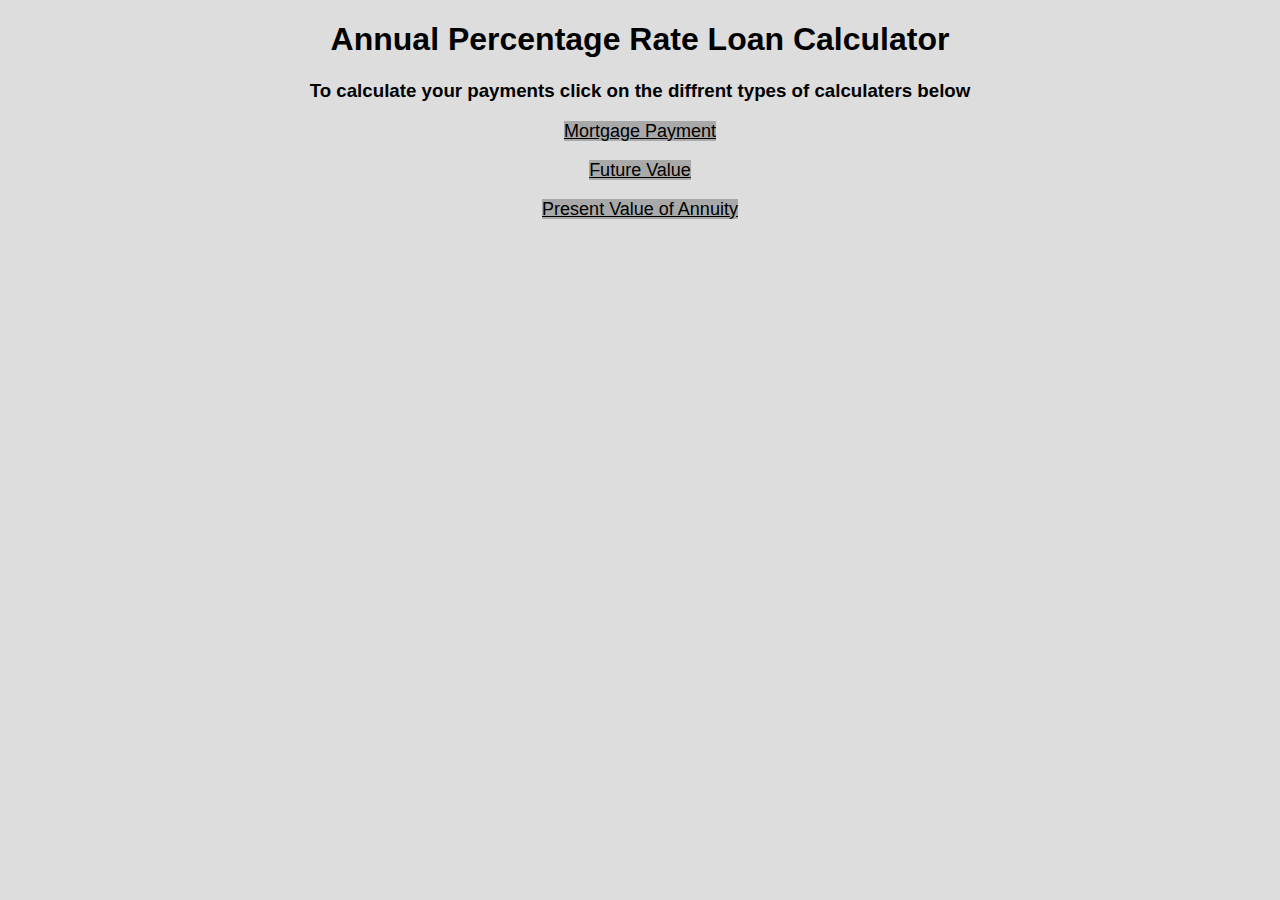
<file: index.html>
<!DOCTYPE html>
<html lang="en">
<head>
    <meta charset="UTF-8">
    <meta name="viewport" content="width=device-width, initial-scale=1.0">
    <title>Document</title>
    <link rel="stylesheet" href="./main.css">
</head>
<body>
    <h1>
        Annual Percentage Rate Loan Calculator
    </h1>
    <h3>To calculate your payments click on the diffrent types of calculaters below</h3>
    <a href="mortgage.html" class="btn-calc"> Mortgage Payment</a> <br> <br>
    <a href="futurev.html" class="btn-calc"> Future Value </a> <br><br>
    <a href="presentv.html" class="btn-calc"> Present Value of Annuity </a>
   
</body>
</html>
</file>
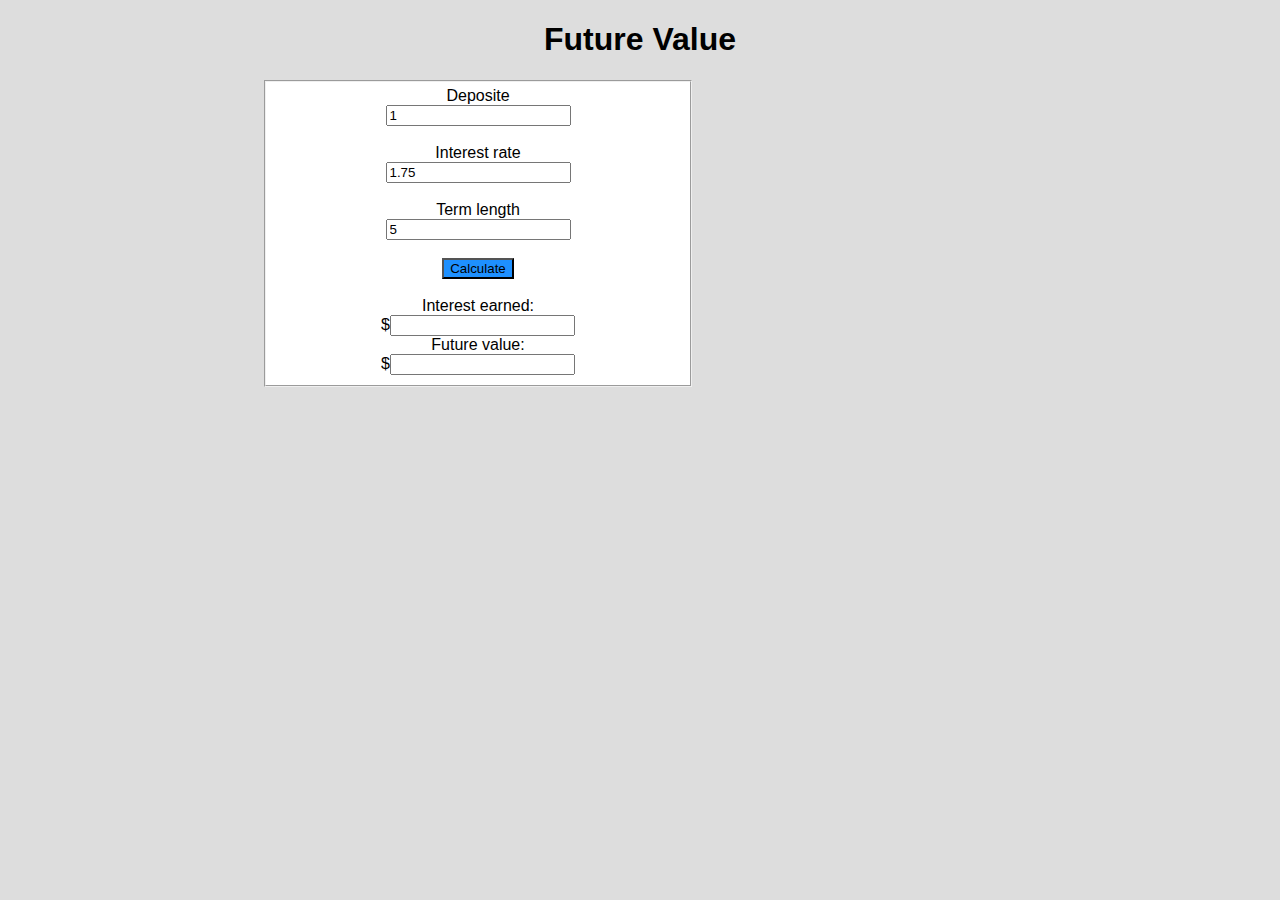
<file: futurev.html>
<!DOCTYPE html>
<html lang="en">
<head>
    <meta charset="UTF-8">
    <meta name="viewport" content="width=device-width, initial-scale=1.0">
    <title>Document</title>
    <link rel="stylesheet" href="index.html">
    <link rel="stylesheet" href="main.css">
    <script src="main.js"></script>
</head>
<body>
    <h1> Future Value </h1>
    <fieldset class="filed">

        <label for="pLoanAmount"> Deposite </label><br>
        <input type="number" id="pLoanAmount" value="1"> <br><br>
    
        <label for="annualInterestRate"> Interest rate </label> <br>
        <input type="number" id="annualInterestRate" value="1.75"> <br><br>
    
        <label for="numberOfYears"> Term length </label> <br>
        <input type="number" id="numberOfYears" value="5"><br><br>
    
        <button id="calculatePayment"> Calculate </button> <br><br>
    
     Interest earned: <br> $<input type="text" id="paymentAmount"  value="" readonly> <br>
     Future value: <br> $<input type="text" id="paymentAmount"  value="" readonly>
        </fieldset>
       
</body>
 <script>
    function onClick( {

    })
 </script>
</html>
</file>
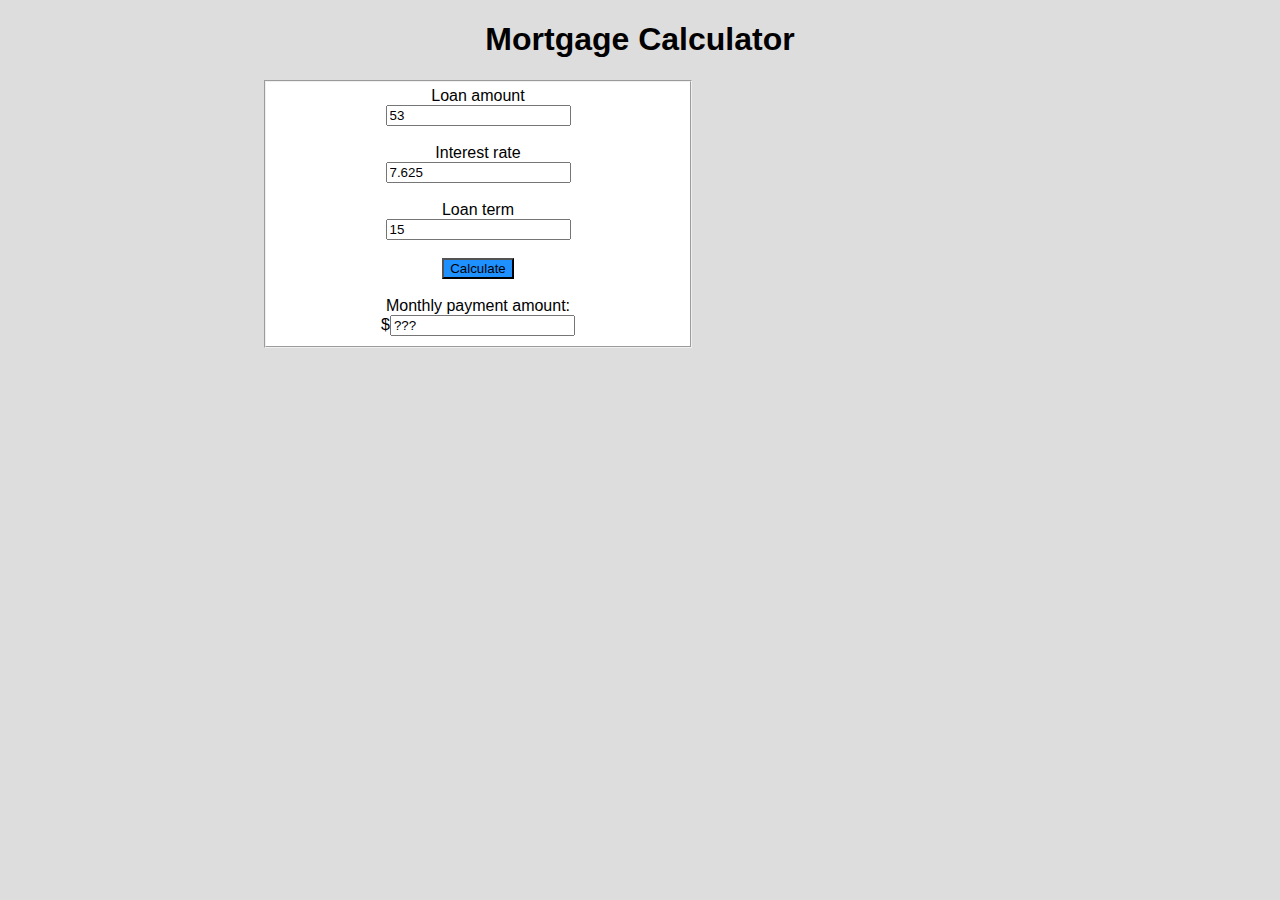
<file: mortgage.html>
<!DOCTYPE html>
<html lang="en">
<head>
    <meta charset="UTF-8">
    <meta name="viewport" content="width=device-width, initial-scale=1.0">
    <title>Document</title>
    <link rel="stylesheet" href="index.html">
    <link rel="stylesheet" href="main.css">
   <script src="main.js"></script>
</head>
<body>
    <h1> Mortgage Calculator</h1>
    <fieldset class="filed">
    <label for="pLoanAmount"> Loan amount </label><br>
    <input type="number" id="pLoanAmount" value="53"> <br><br>

    <label for="annualInterestRate"> Interest rate </label> <br>
    <input type="number" id="annualInterestRate" value="7.625"> <br><br>

    <label for="numberOfYears"> Loan term</label> <br>
    <input type="number" id="numberOfYears" value="15"><br><br>

    <button id="calculatePayment"> Calculate </button> <br><br>

 Monthly payment amount: <br> $<input type="text" id="paymentAmount"  value="???" readonly>
    </fieldset>
   
</body>
<script> 
    function onClick() {
        const loanAmount = pLoanAmount.value;
        const interestRate = annualInterestRate.value;
        const loanTermInYears = numberOfYears.value
        const p = calculate(loanAmount, interestRate, loanTermInYears);
        paymentAmount.value = p.toFixed(2)
    }
   calculatePayment.addEventListener("click", onClick)
</script>
</html>
</file>
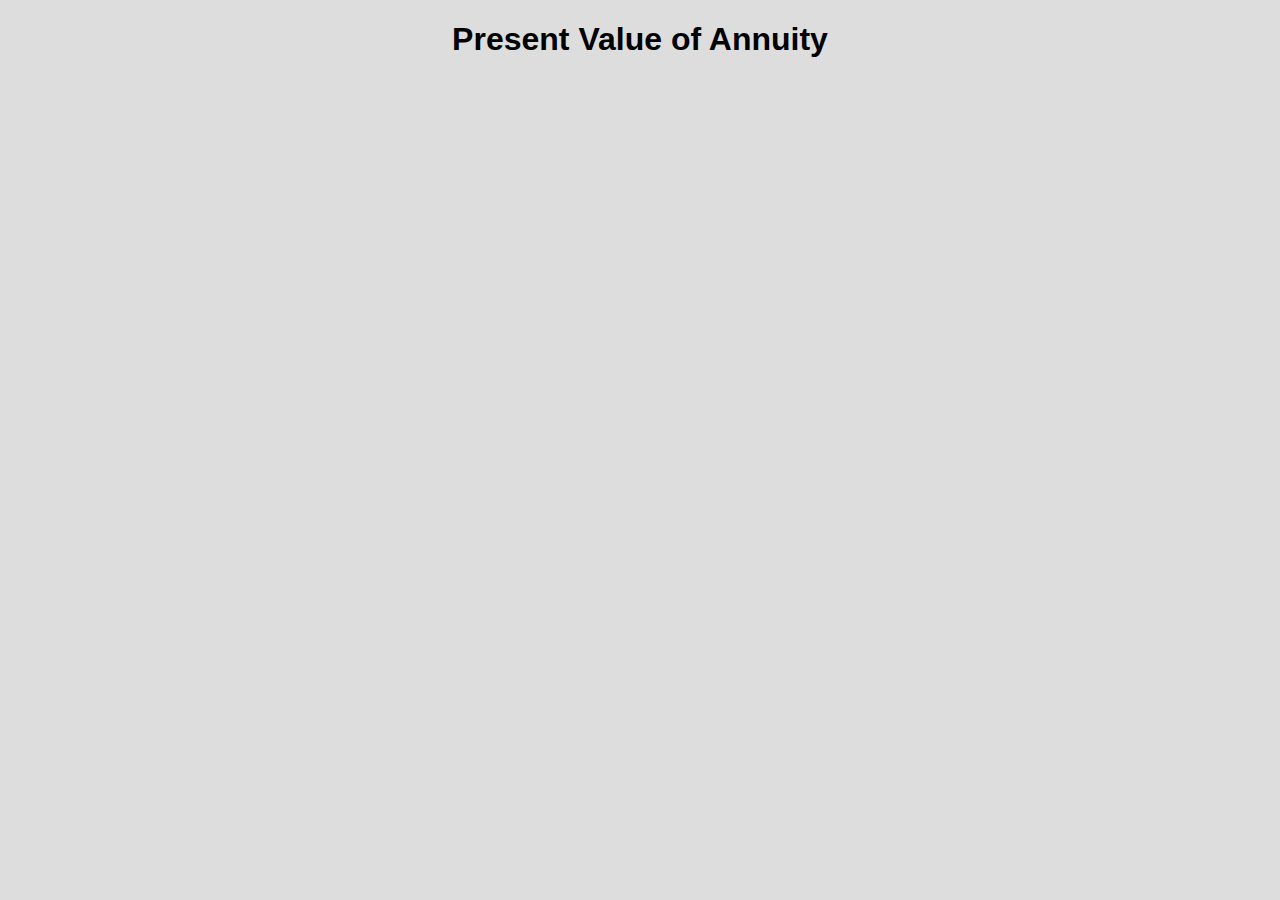
<file: presentv.html>
<!DOCTYPE html>
<html lang="en">
<head>
    <meta charset="UTF-8">
    <meta name="viewport" content="width=device-width, initial-scale=1.0">
    <title>Document</title>
    <link rel="stylesheet" href="index.html">
    <link rel="stylesheet" href="main.css">
    <script src="main.js"></script>
</head>
<body>
    <h1> Present Value of Annuity </h1>
</body>
</html>
</file>
<file: main.css>
body{
    font-family: Verdana, Geneva, Tahoma, sans-serif;
    text-align: center;
    background-color: #ddd;
}
.btn-calc{
    background-color: darkgrey;
    margin: 0.5rem;
    color: black;
    font-size: large;
}

#calculatePayment{
    background-color: dodgerblue;
    margin: auto;
}
.filed{
    width: 400px;
    background-color: white;
    margin-left: 16rem;
}
</file>
